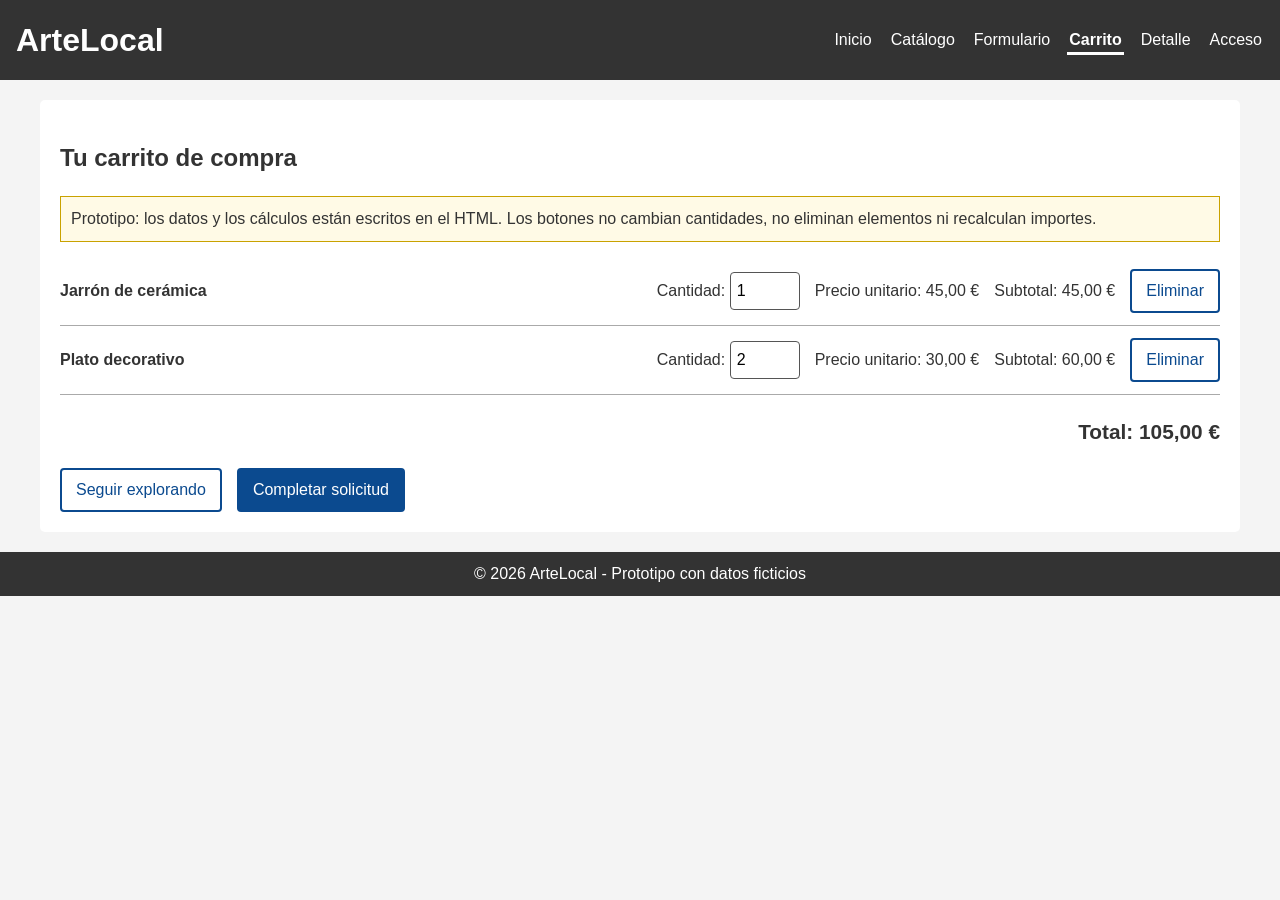
<file: carrito.html>
<!DOCTYPE html>
<html lang="es">
<head>
  <meta charset="UTF-8">
  <meta name="viewport" content="width=device-width, initial-scale=1">
  <title>Carrito - ArteLocal</title>
  <link rel="stylesheet" href="css/estilos.css">
</head>
<body>

  <header>
    <h1>ArteLocal</h1>
    <nav>
      <ul>
        <li><a href="index.html">Inicio</a></li>
        <li><a href="catalogo.html">Catálogo</a></li>
        <li><a href="formulario.html">Formulario</a></li>
        <li><a href="carrito.html" aria-current="page">Carrito</a></li>
        <li><a href="detalle.html">Detalle</a></li>
        <li><a href="login.html">Acceso</a></li>
      </ul>
    </nav>
  </header>

  <main>
    <h2>Tu carrito de compra</h2>

    <div class="aviso">
      Prototipo: los datos y los cálculos están escritos en el HTML. Los botones no cambian cantidades, no eliminan elementos ni recalculan importes.
    </div>

    <ul class="carrito">
      <li class="fila-carrito">
        <span class="nombre">Jarrón de cerámica</span>
        <div>
          <label for="cantidad1">Cantidad:</label>
          <input type="number" id="cantidad1" value="1" min="1" max="10">
        </div>
        <span>Precio unitario: 45,00 €</span>
        <span>Subtotal: 45,00 €</span>
        <button type="button" class="boton-secundario" aria-label="Eliminar Jarrón de cerámica">Eliminar</button>
      </li>
      <li class="fila-carrito">
        <span class="nombre">Plato decorativo</span>
        <div>
          <label for="cantidad2">Cantidad:</label>
          <input type="number" id="cantidad2" value="2" min="1" max="10">
        </div>
        <span>Precio unitario: 30,00 €</span>
        <span>Subtotal: 60,00 €</span>
        <button type="button" class="boton-secundario" aria-label="Eliminar Plato decorativo">Eliminar</button>
      </li>
    </ul>

    <p class="total"><strong>Total: 105,00 €</strong></p>

    <div class="acciones">
      <a class="boton boton-secundario" href="catalogo.html">Seguir explorando</a>
      <a class="boton" href="formulario.html">Completar solicitud</a>
    </div>
  </main>

  <footer>
    <p>&copy; 2026 ArteLocal - Prototipo con datos ficticios</p>
  </footer>

</body>
</html>
</file>
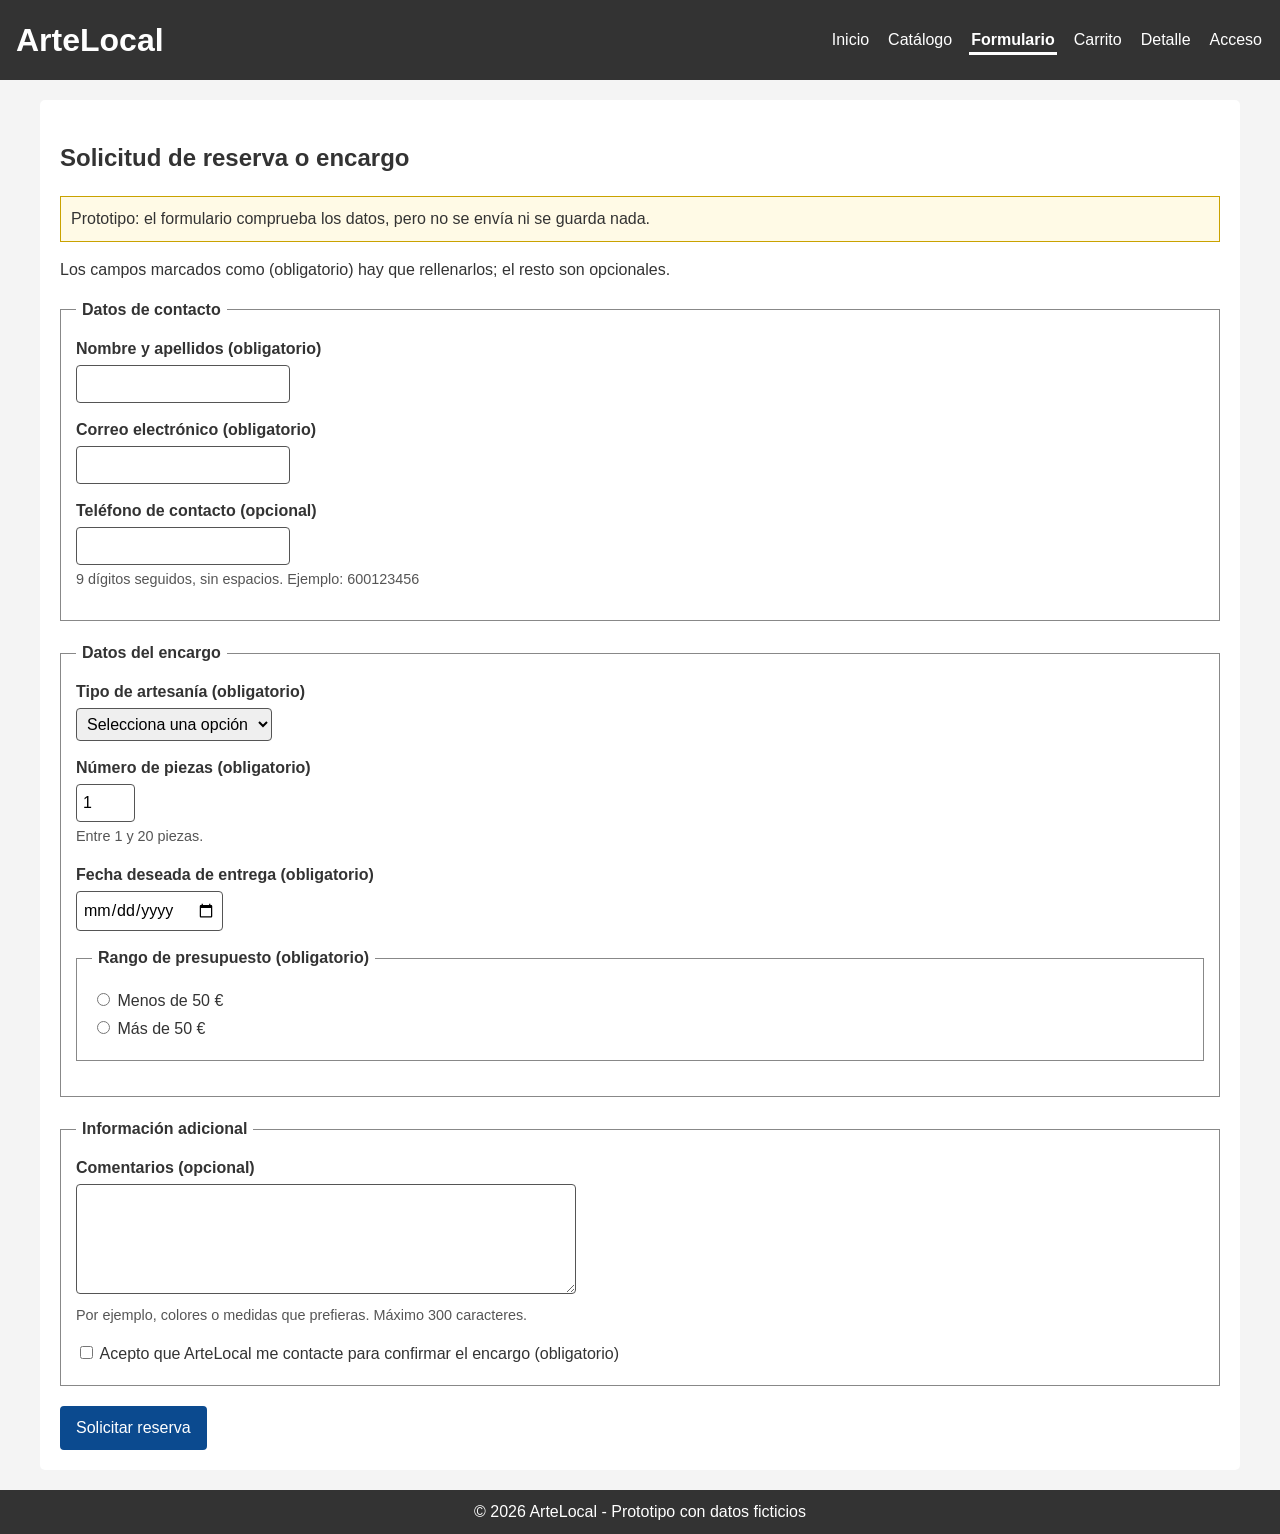
<file: formulario.html>
<!DOCTYPE html>
<html lang="es">
<head>
  <meta charset="UTF-8">
  <meta name="viewport" content="width=device-width, initial-scale=1">
  <title>Solicitud de encargo - ArteLocal</title>
  <link rel="stylesheet" href="css/estilos.css">
</head>
<body>

  <header>
    <h1>ArteLocal</h1>
    <nav>
      <ul>
        <li><a href="index.html">Inicio</a></li>
        <li><a href="catalogo.html">Catálogo</a></li>
        <li><a href="formulario.html" aria-current="page">Formulario</a></li>
        <li><a href="carrito.html">Carrito</a></li>
        <li><a href="detalle.html">Detalle</a></li>
        <li><a href="login.html">Acceso</a></li>
      </ul>
    </nav>
  </header>

  <main>
    <h2>Solicitud de reserva o encargo</h2>

    <div class="aviso">
      Prototipo: el formulario comprueba los datos, pero no se envía ni se guarda nada.
    </div>

    <p>Los campos marcados como (obligatorio) hay que rellenarlos; el resto son opcionales.</p>

    <form>
      <fieldset>
        <legend>Datos de contacto</legend>

        <div class="campo">
          <label for="nombre">Nombre y apellidos (obligatorio)</label>
          <input type="text" id="nombre" name="nombre" required>
        </div>

        <div class="campo">
          <label for="correo">Correo electrónico (obligatorio)</label>
          <input type="email" id="correo" name="correo" required>
        </div>

        <div class="campo">
          <label for="telefono">Teléfono de contacto (opcional)</label>
          <input type="tel" id="telefono" name="telefono" pattern="[0-9]{9}">
          <p class="ayuda">9 dígitos seguidos, sin espacios. Ejemplo: 600123456</p>
        </div>
      </fieldset>

      <fieldset>
        <legend>Datos del encargo</legend>

        <div class="campo">
          <label for="tipo">Tipo de artesanía (obligatorio)</label>
          <select id="tipo" name="tipo" required>
            <option value="">Selecciona una opción</option>
            <option value="ceramica">Cerámica</option>
            <option value="pintura">Pintura</option>
            <option value="joyeria">Joyería</option>
          </select>
        </div>

        <div class="campo">
          <label for="cantidad">Número de piezas (obligatorio)</label>
          <input type="number" id="cantidad" name="cantidad" min="1" max="20" value="1" required>
          <p class="ayuda">Entre 1 y 20 piezas.</p>
        </div>

        <div class="campo">
          <label for="fecha">Fecha deseada de entrega (obligatorio)</label>
          <input type="date" id="fecha" name="fecha" min="2026-11-10" required>
        </div>

        <fieldset>
          <legend>Rango de presupuesto (obligatorio)</legend>
          <div class="opcion">
            <input type="radio" id="p1" name="presupuesto" value="bajo" required>
            <label for="p1">Menos de 50 €</label>
          </div>
          <div class="opcion">
            <input type="radio" id="p2" name="presupuesto" value="alto">
            <label for="p2">Más de 50 €</label>
          </div>
        </fieldset>
      </fieldset>

      <fieldset>
        <legend>Información adicional</legend>

        <div class="campo">
          <label for="comentarios">Comentarios (opcional)</label>
          <textarea id="comentarios" name="comentarios" rows="4" maxlength="300"></textarea>
          <p class="ayuda">Por ejemplo, colores o medidas que prefieras. Máximo 300 caracteres.</p>
        </div>

        <div class="opcion">
          <input type="checkbox" id="contacto" name="contacto" required>
          <label for="contacto">Acepto que ArteLocal me contacte para confirmar el encargo (obligatorio)</label>
        </div>
      </fieldset>

      <button type="submit">Solicitar reserva</button>
    </form>
  </main>

  <footer>
    <p>&copy; 2026 ArteLocal - Prototipo con datos ficticios</p>
  </footer>

</body>
</html>
</file>
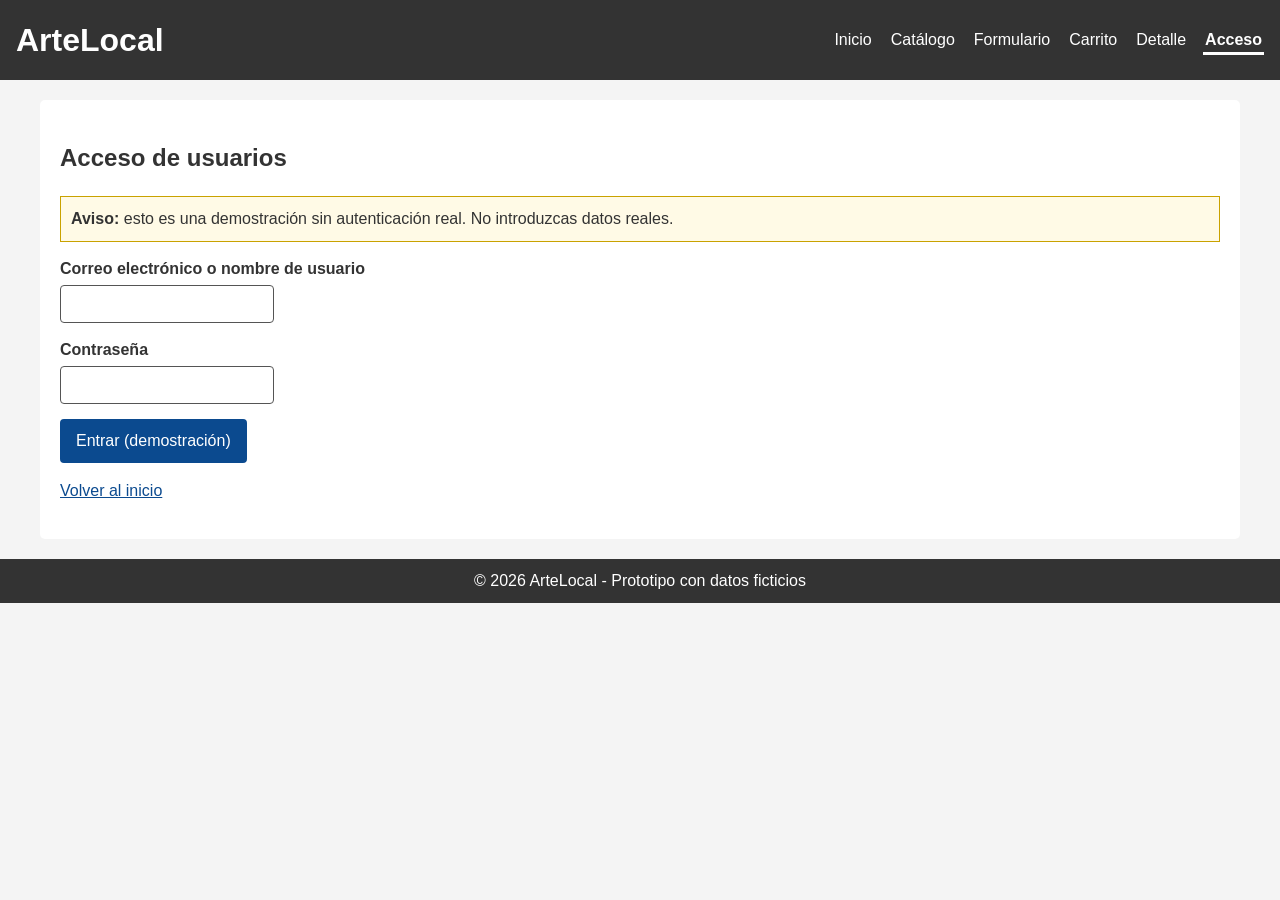
<file: login.html>
<!DOCTYPE html>
<html lang="es">
<head>
  <meta charset="UTF-8">
  <meta name="viewport" content="width=device-width, initial-scale=1">
  <title>Acceso - ArteLocal</title>
  <link rel="stylesheet" href="css/estilos.css">
</head>
<body>

  <header>
    <h1>ArteLocal</h1>
    <nav>
      <ul>
        <li><a href="index.html">Inicio</a></li>
        <li><a href="catalogo.html">Catálogo</a></li>
        <li><a href="formulario.html">Formulario</a></li>
        <li><a href="carrito.html">Carrito</a></li>
        <li><a href="detalle.html">Detalle</a></li>
        <li><a href="login.html" aria-current="page">Acceso</a></li>
      </ul>
    </nav>
  </header>

  <main>
    <h2>Acceso de usuarios</h2>

    <div class="aviso">
      <strong>Aviso:</strong> esto es una demostración sin autenticación real. No introduzcas datos reales.
    </div>

    <form>
      <div class="campo">
        <label for="usuario">Correo electrónico o nombre de usuario</label>
        <input type="text" id="usuario" name="usuario" autocomplete="off">
      </div>

      <div class="campo">
        <label for="password">Contraseña</label>
        <input type="password" id="password" name="password" autocomplete="off">
      </div>

      <button type="button">Entrar (demostración)</button>
    </form>

    <p><a href="index.html">Volver al inicio</a></p>
  </main>

  <footer>
    <p>&copy; 2026 ArteLocal - Prototipo con datos ficticios</p>
  </footer>

</body>
</html>
</file>
<file: css/estilos.css>
/* ---------- General ---------- */
* {
  box-sizing: border-box;
}

body {
  font-family: Arial, sans-serif;
  margin: 0;
  background-color: #f4f4f4;
  color: #333;
  line-height: 1.5;
}

a {
  color: #0b4a8f;
}

a:hover {
  color: #06305f;
}

/* Foco visible en todos los controles */
a:focus-visible,
button:focus-visible,
input:focus-visible,
select:focus-visible,
textarea:focus-visible {
  outline: 3px solid #d35400;
  outline-offset: 2px;
}

/* ---------- Cabecera y navegación (Flexbox) ---------- */
header {
  display: flex;
  justify-content: space-between;
  align-items: center;
  flex-wrap: wrap;
  gap: 10px;
  background-color: #333;
  color: white;
  padding: 1rem;
}

header h1 {
  margin: 0;
}

header nav ul {
  display: flex;
  flex-wrap: wrap;
  gap: 15px;
  list-style: none;
  padding: 0;
  margin: 0;
}

header nav a {
  color: white;
  text-decoration: none;
  padding: 4px 2px;
}

header nav a:hover {
  text-decoration: underline;
}

header nav a:focus-visible {
  outline-color: #ffbf47;
}

/* Página actual: negrita y subrayado grueso, no solo color */
header nav a[aria-current="page"] {
  font-weight: bold;
  border-bottom: 3px solid white;
}

/* ---------- Estructura ---------- */
main {
  width: calc(100% - 40px);
  max-width: 1200px;
  margin: 20px auto;
  padding: 20px;
  background-color: white;
  border-radius: 5px;
}

footer {
  text-align: center;
  padding: 10px;
  background-color: #333;
  color: white;
}

footer p {
  margin: 0;
}

.aviso {
  background-color: #fffae6;
  border: 1px solid #c9a200;
  padding: 10px;
  margin-bottom: 15px;
}

/* ---------- Botones ---------- */
button,
.boton {
  display: inline-block;
  font: inherit;
  padding: 8px 14px;
  border: 2px solid #0b4a8f;
  border-radius: 4px;
  background-color: #0b4a8f;
  color: white;
  text-decoration: none;
  cursor: pointer;
}

button:hover,
.boton:hover {
  background-color: #06305f;
  color: white;
}

/* Variante secundaria */
.boton-secundario {
  background-color: white;
  color: #0b4a8f;
}

.boton-secundario:hover {
  background-color: #e6eef7;
  color: #06305f;
}

/* Grupo de acciones (Flexbox) */
.acciones {
  display: flex;
  flex-wrap: wrap;
  gap: 15px;
  margin-top: 20px;
}

/* ---------- Formularios ---------- */
fieldset {
  border: 1px solid #888;
  margin: 0 0 20px 0;
  padding: 15px;
}

legend {
  font-weight: bold;
  padding: 0 6px;
}

.campo {
  margin-bottom: 15px;
}

.campo label {
  display: block;
  font-weight: bold;
  margin-bottom: 4px;
}

.opcion {
  margin: 4px 0;
}

.opcion label {
  font-weight: normal;
}

.ayuda {
  font-size: 0.9rem;
  color: #555;
  margin: 4px 0 0 0;
}

input[type="text"],
input[type="email"],
input[type="tel"],
input[type="date"],
input[type="number"],
input[type="password"],
select,
textarea {
  font: inherit;
  padding: 6px;
  border: 1px solid #555;
  border-radius: 4px;
  max-width: 100%;
}

textarea {
  width: 100%;
  max-width: 500px;
}

/* ---------- Tarjetas y catálogo (Grid) ---------- */
.catalogo {
  display: grid;
  grid-template-columns: repeat(auto-fit, minmax(250px, 1fr));
  gap: 20px;
  margin-bottom: 20px;
}

.tarjeta {
  display: flex;
  flex-direction: column;
  gap: 8px;
  background-color: white;
  border: 1px solid #aaa;
  border-radius: 6px;
  padding: 12px;
}

.tarjeta img {
  width: 100%;
  height: auto;
  border-radius: 4px;
}

.tarjeta h3 {
  margin: 0;
}

.tarjeta p {
  margin: 0;
}

/* El precio empuja el enlace hacia abajo para alinear las tarjetas */
.tarjeta .precio {
  font-weight: bold;
  margin-top: auto;
}

/* Variante: tarjeta destacada */
.tarjeta-destacada {
  background-color: #eef4fb;
  border: 3px solid #0b4a8f;
}

.nota {
  font-size: 0.9rem;
  color: #555;
}

/* ---------- Buscador y filtros ---------- */
.herramientas {
  display: flex;
  flex-wrap: wrap;
  gap: 20px;
  background-color: #eee;
  padding: 15px;
  border-radius: 4px;
  margin-bottom: 20px;
}

.herramientas fieldset {
  margin: 0;
  flex: 1 1 250px;
}

.buscador {
  flex: 1 1 100%;
}

/* ---------- Paginación ---------- */
.paginacion {
  display: flex;
  flex-wrap: wrap;
  align-items: center;
  gap: 8px;
}

/* Página actual: fondo claro, negrita y subrayado */
.paginacion button[aria-current="page"] {
  background-color: white;
  color: #0b4a8f;
  font-weight: bold;
  text-decoration: underline;
  border-width: 4px;
}

/* ---------- Detalle (Grid con elemento que abarca filas) ---------- */
.detalle {
  display: grid;
  grid-template-columns: minmax(0, 1fr) minmax(0, 1fr);
  gap: 20px;
}

.detalle figure {
  grid-row: span 3;
  margin: 0;
}

.detalle img {
  width: 100%;
  height: auto;
  border-radius: 4px;
}

.detalle h3 {
  margin-top: 0;
}

.precio-grande {
  font-size: 1.5rem;
  font-weight: bold;
}

/* ---------- Carrito (Flexbox) ---------- */
.carrito {
  list-style: none;
  padding: 0;
  margin: 0 0 20px 0;
}

.fila-carrito {
  display: flex;
  flex-wrap: wrap;
  align-items: center;
  justify-content: space-between;
  gap: 15px;
  padding: 12px 0;
  border-bottom: 1px solid #aaa;
}

.fila-carrito .nombre {
  flex: 1 1 200px;
  font-weight: bold;
}

.fila-carrito input[type="number"] {
  width: 70px;
}

.total {
  text-align: right;
  font-size: 1.3rem;
}
</file>
